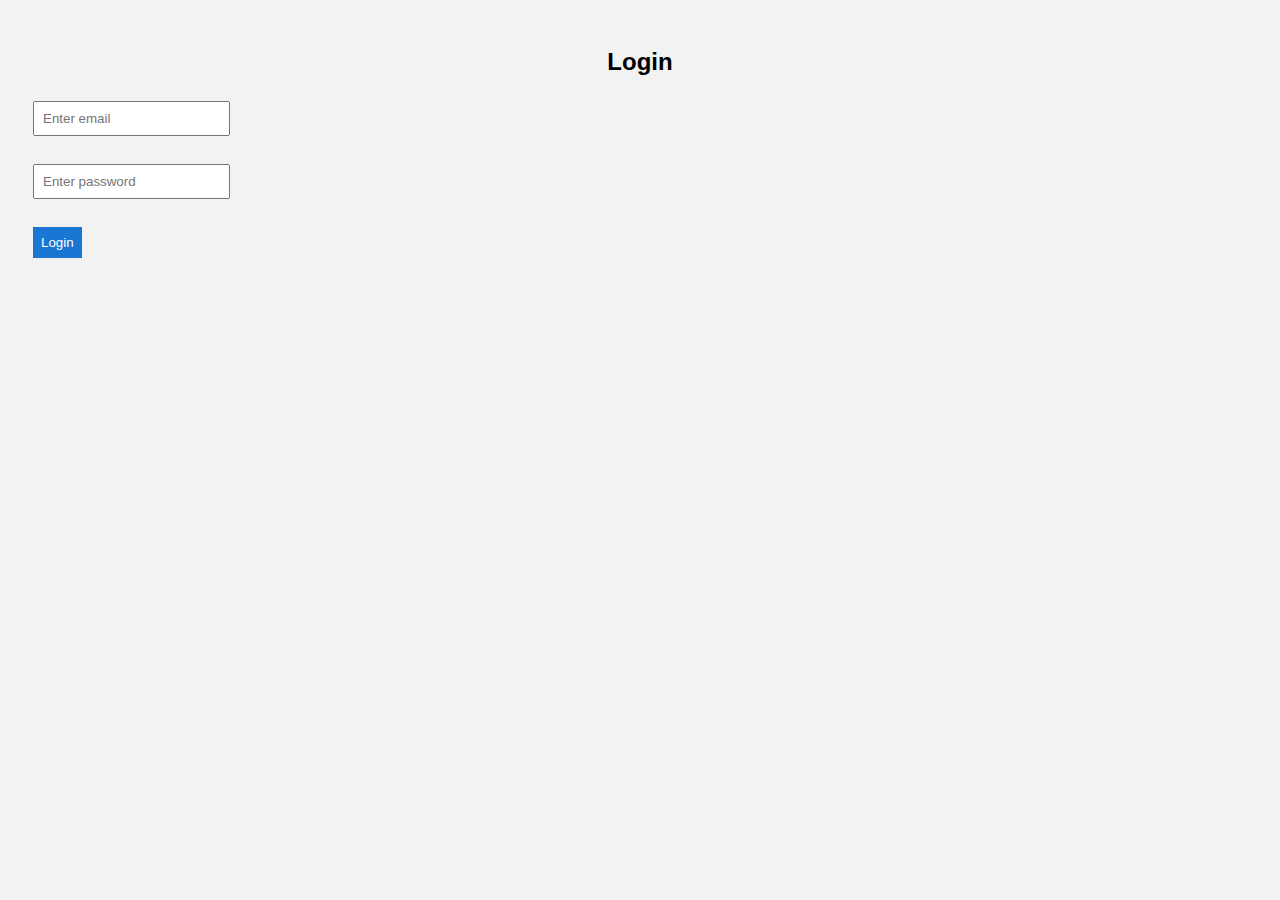
<file: index.html>
<!DOCTYPE html>
<html lang="en">
<head>
    <title>Login</title>
    <link rel= "stylesheet" href="style.css">
</head>
<body>
    <h2>Login</h2>

    <input type="email" id="email" placeholder="Enter email"><br><br>
    <input type="password" id="password" placeholder="Enter password"><br><br>
    <button onclick="login()">Login</button>

    <script src="script.js"></script>
    
</body>
</html>
</file>
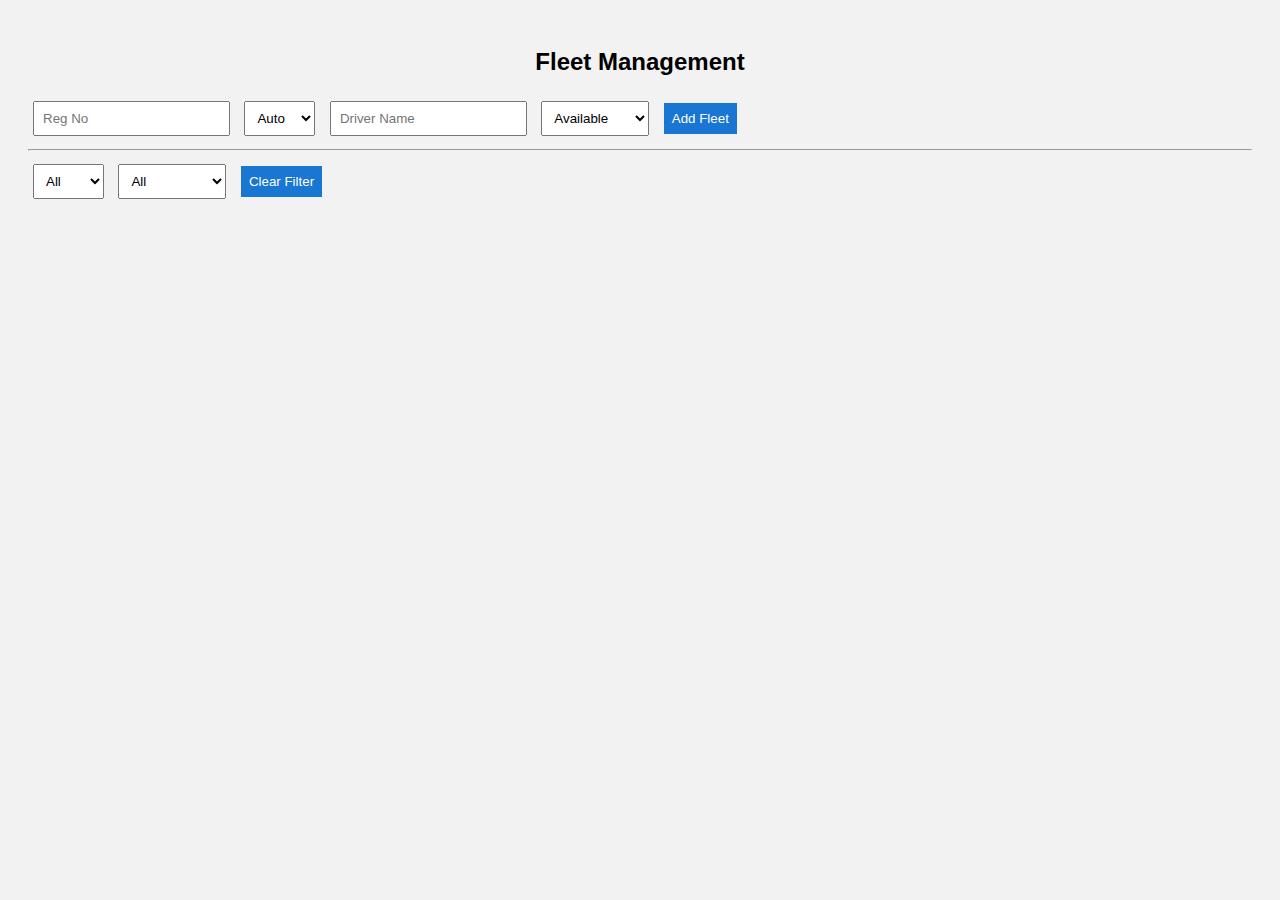
<file: admin.html>
<!DOCTYPE html>
<html lang="en">
<head>
    <title>Admin Dashboard</title>
    <link rel="stylesheet" href="style.css">
</head>
<body>
    <h2>Fleet Management</h2>

    <div>
        <input id="regNo" placeholder="Reg No">
        <select id="category">
            <option>Auto</option>
            <option>Car</option>
            <option>Truck</option>
            <option>Bus</option>
        </select>
        <input id="driver" placeholder="Driver Name">
        <select id="available">
            <option value="Available">Available</option>
            <option value="Unavailable">Unavailable</option>
        </select>
        <button onclick="addFleet()">Add Fleet</button>
    </div>

    <hr>

    <select id="filterCategory" onchange="filterFleet()">
        <option value="All">All</option>
        <option value="Car">Car</option>
        <option value="Truck">Truck</option>
    </select>

    <select id=""filterAvailability" onchange="filterFleet()">
        <option value="All">All</option>
        <option value="Available">Available</option>
        <option value="Unavailable">Unavailable</option>

    </select>
    <button onclick="clearFilter()">Clear Filter</button>

    <div id="cards"></div>

    <script src="script.js"></script>
    
</body>
</html>
</file>
<file: style.css>
body{
    font-family: Arial, sans-serif;
    background-color: #f2f2f2;
    padding: 20px;
}
h2{
    text-align: center;
}
input,
select,
button{
    padding: 8px;
    margin:5px;

}

button{
    background-color: #1976d2;
    color:white;
    border: none;
    cursor: pointer;
}

button:hover {
    background-color: #12579a;

}
#cards {
    display: flex;
    flex-wrap:wrap;
}
#cards div {
    background: white ;
    border: 1px solid #ccc;
    padding: 10px;
    margin: 10px;
    width:220px;
}
</file>
